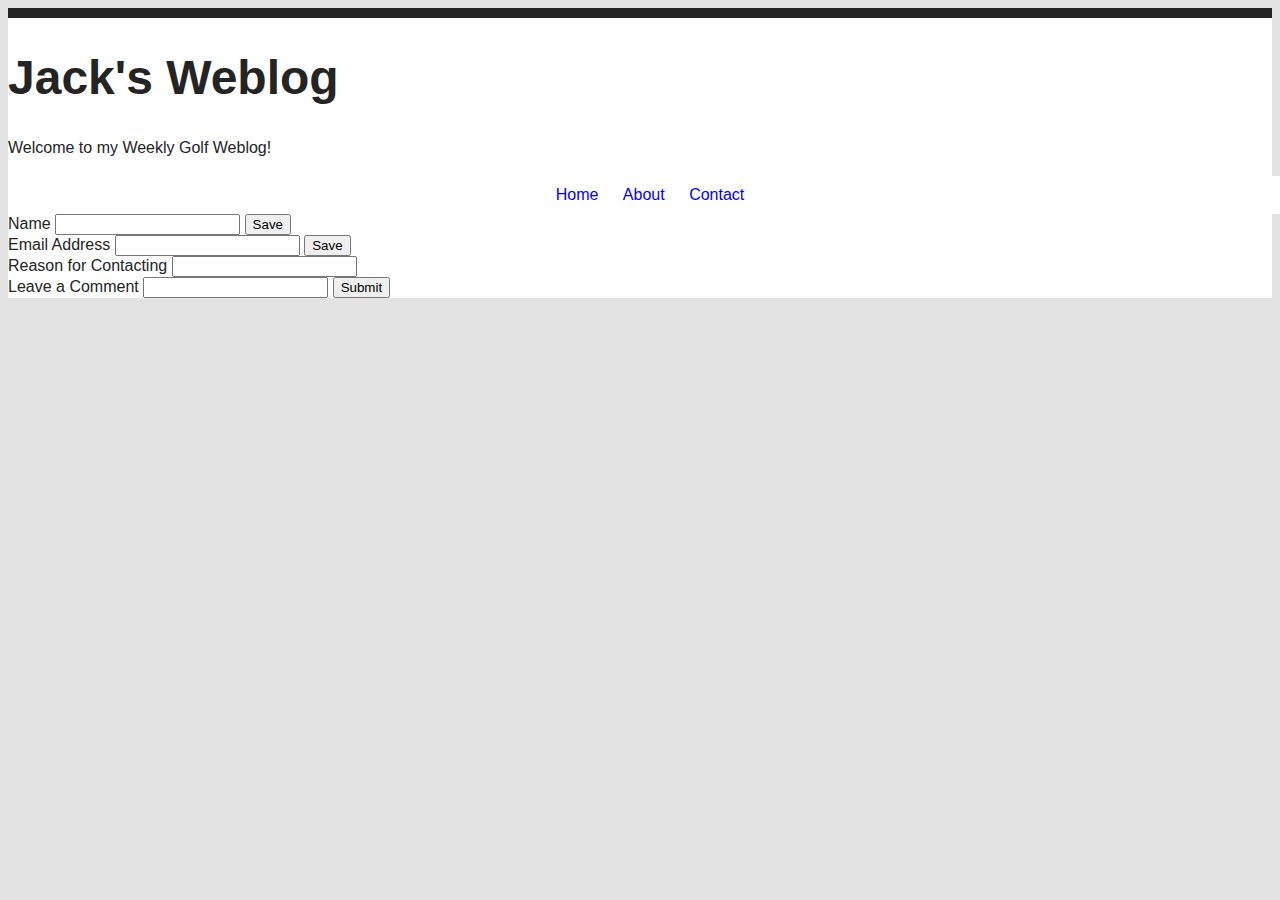
<file: contact.html>
<!DOCTYPE html>
<html lang="en">
<head>
    <meta charset="UTF-8">
    <meta http-equiv="X-UA-Compatible" content="IE=edge">
    <meta name="viewport" content="width=device-width, initial-scale=1.0">
    <link rel="stylesheet" href="style.css">
    <title>Document</title>
</head>
<header>
    <h1>Jack's Weblog</h1>
        <p>Welcome to my Weekly Golf Weblog!</p>    
</header>
<section id="header">
    <article>
    </article>
  </section>
  <nav>
    <a href="index.html">Home</a>
    <a href="about.html">About</a>
    <a href="contact.html">Contact</a>
  </nav>
    <form>
        <label>Name
            <input name="submitted-name" autocomplete="name"/>
        </label>
        <button>Save</button>
    </form>
    <form>
        <label>Email Address
            <input name="Text"/>
        </label>
        <button>Save</button>
    </form>
        <label>Reason for Contacting
            <input list="reasons-for-contacting" id="reason-choice" name="reason-choice">

            <datalist id="reasons-for-contacting">
            <option value="Saying Hi">
            <option value="Looking for Contractor">
            <option value="Interested in an Interview">
            </datalist>
        </label>
        <form>
            <label>Leave a Comment
                <input type="text">
            </label>
            <button>Submit</button>
        </form>

    
    
</html>
</file>
<file: style.css>
html{
    background: #e3e3e3;
}


body {
    font-family: Arial, Helvetica, sans-serif;
    color: #242424;
    border-top: 10px solid #242424;
    background: #fff;
}

nav {
    background-color: #fff;
    padding: 10px;
    text-align: center;
    width: 100%;
    position: sticky;
    top: 0px;
  }
  
  nav a {
    color: rgb(0, 0, 0);
    text-decoration: none;
    margin: 0px 10px;
  }
  
  nav a:hover {
    text-decoration: underline;
  }
  
  @media
  (prefers-reduced-motion: no-preference) {
    html {
      scroll-behavior: smooth;
    }
  }



h1 {
    font-size: 3em;

}

p {
    line-height: 1.4em;

}

#blog {
    border-top: 1px dotted #ccc;
    display: flex;
    padding: 20px;
    margin: 20px

}

.blog-post {
    border-bottom: 1px dotted #ccc;
}
.liv {
    height: 200px;
    width: 200px;
}

.liv img {
    height: 100%;
    width: 100%;
    float: left;
}

.coyote {
    height: 200px;
    width: 200px;
    float: left;
}

.coyote img{
    height: 100%;
    width: 100%
}

#blog:nth-of-type(1) {
    flex:1
}

#blog:nth-of-type(2) {
    flex: 1
}


h2 {
    font-size: 2em;
}

th {
    font-size: 2em;

}

td {
    font-size: 1em;

}

a[href="index.html"] {
    color:blue;
    font-size: 1em;
}

a[href="contact.html"] {
    color: blue;
    font-size: 1em;
}

a[href="about.html"] {
    color: blue;
    font-size: 1em;
}

@media (max-width:400px ) {
    body {
        font-family: Arial, Helvetica, sans-serif;
        color: #242424;
        border-top: 5px solid #242424;
        background: #fff;
    }

    #blog {
        border-top: 1px dotted #ccc;
        display: flex;
        padding: 10px;
        margin: 10px

    }

    h2 {
        font-size: 1em;
    }




}
</file>
